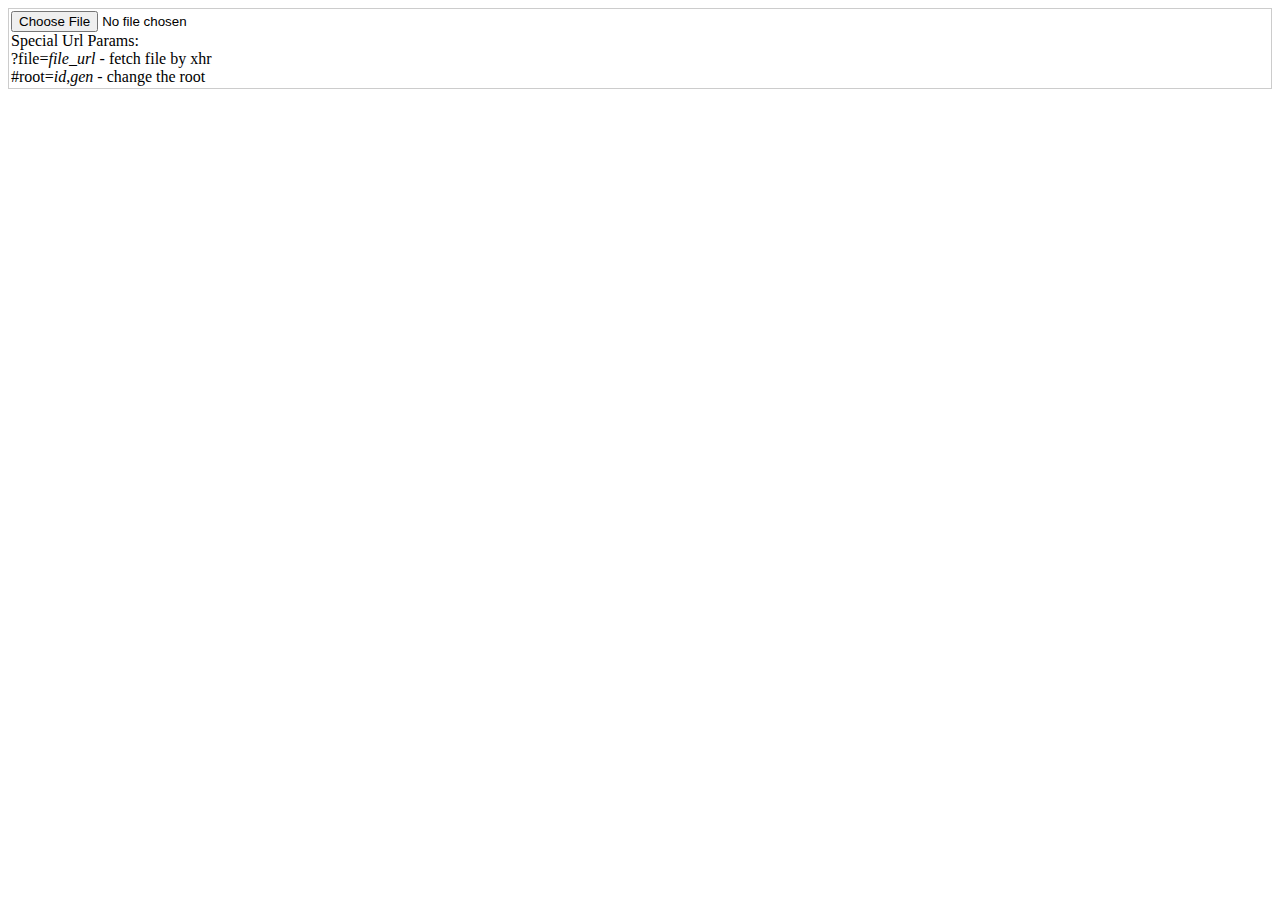
<file: browser/index.html>
<!doctype html>
<html>
  <head>
  	<title>PDF Object Browser</title>
    <meta charset="utf-8">
    <script type="text/javascript" src="pdf.js"></script>
    <script type="text/javascript" src="browser.js"></script>
    <link rel="stylesheet" href="browser.css"/>
  </head>
	<body>
  	<div id="controls">
      <input type="file" id="file" name="file"/><br>
      Special Url Params:<br>
      ?file=<i>file_url</i> - fetch file by xhr<br>
      #root=<i>id</i>,<i>gen</i> - change the root
    </div>
	</body>
<html>
</file>
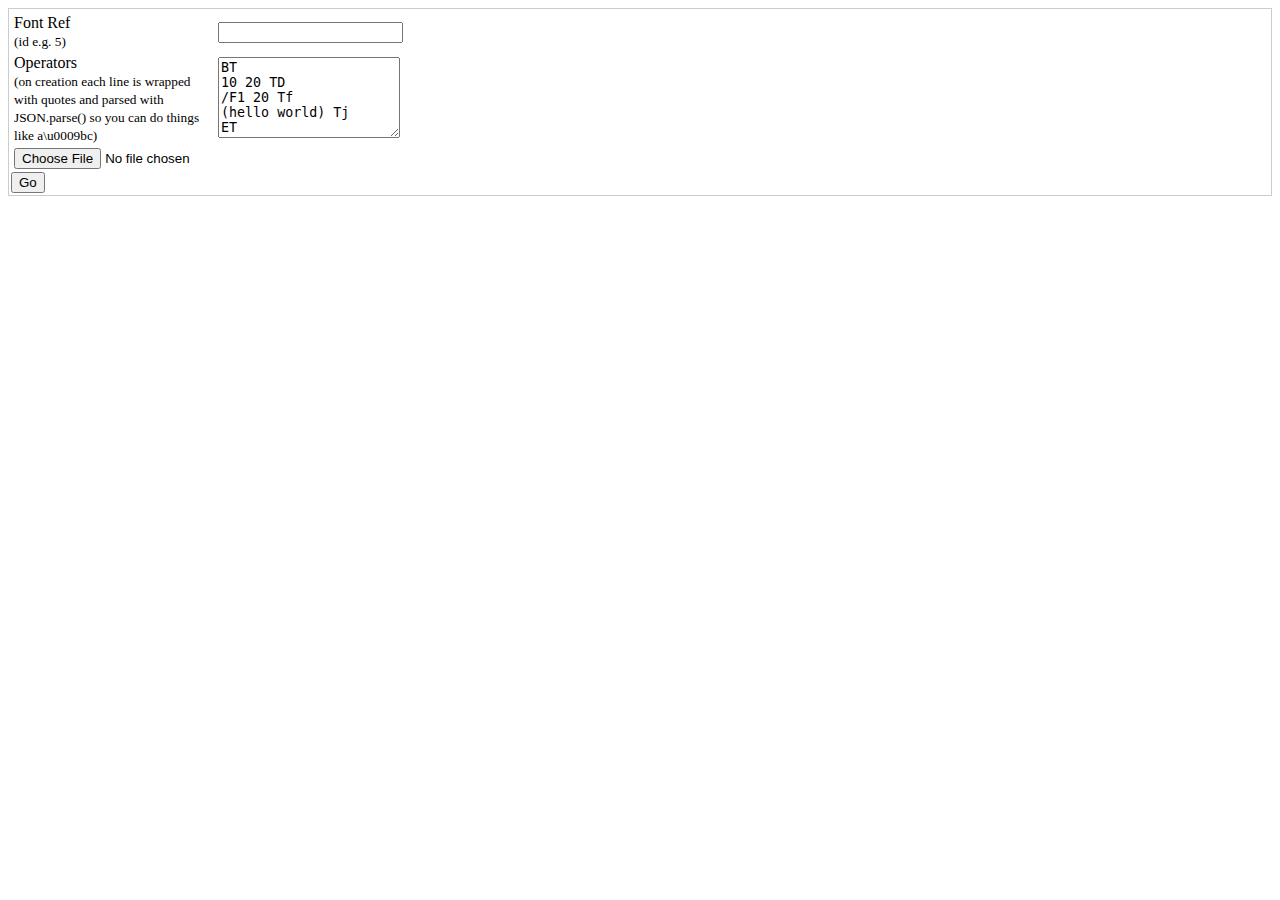
<file: maker/index.html>
<!doctype html>
<html>
  <head>
  	<title>Test PDF Creator</title>
    <meta charset="utf-8">
    <script type="text/javascript" src="pdf.js"></script>
    <script type="text/javascript" src="maker.js"></script>
    <link rel="stylesheet" href="maker.css"/>
  </head>
	<body>
  	<div id="controls">
      <table>
        <tr>
          <td width="200px">
            Font Ref <br><small>(id e.g. 5)</small>
          </td>
          <td>
            <input id="ref" type="text">
          </td>
        </tr>
        <tr>
          <td>
            Operators <br><small>(on creation each line is wrapped with quotes and parsed with JSON.parse() so you can do things like a\u0009bc)</small>
          </td>
          <td>
            <textarea id="text" rows="5">BT
10 20 TD
/F1 20 Tf
(hello world) Tj
ET
</textarea>
          </td>
        </tr>
        <tr>
          <td colspan="2">
            <input type="file" id="file" name="file"/>
          </td>
        </tr>
      </table>
      <button id="go">Go</button>
    </div>
	</body>
<html>
</file>
<file: browser/browser.css>
#controls {
	border: 1px solid #ccc;
	padding: 2px;
}

pre {
  margin-top: 0;
  margin-bottom: 0;
  border: 1px solid black;
}

li {
  list-style-type: none;
}

li.expando {
  list-style-type: disc;
  cursor: pointer;
}

li.expando > pre,
li.expando > ul {
  display: none;
}

li.expando.expanded > pre,
li.expando.expanded > ul {
  display: block;
}

li.expando.expanded {
  list-style-type: circle;
}
</file>
<file: maker/maker.css>
#controls {
	border: 1px solid #ccc;
	padding: 2px;
}
</file>
